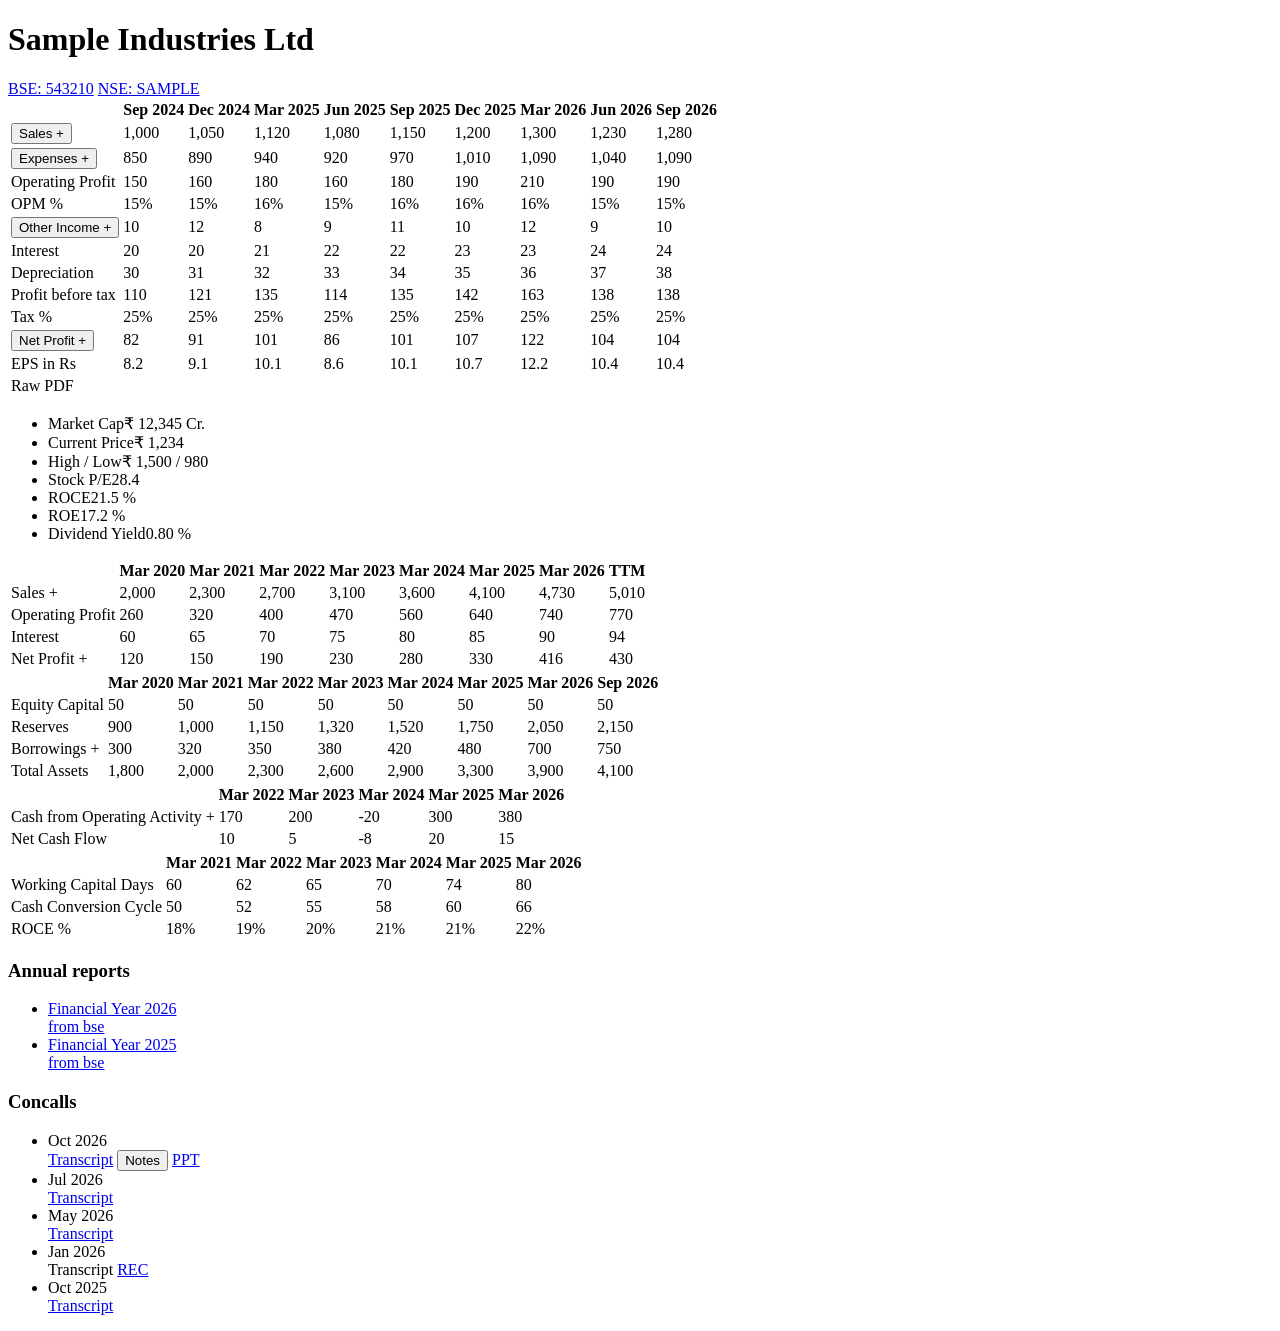
<file: tests/fixtures/screener_sample.html>
<!doctype html>
<html><head><title>Sample Industries Ltd share price</title></head>
<body>
<div id="top">
  <h1 class="h2 shrink-text">Sample Industries Ltd</h1>
  <div class="company-links">
    <a href="https://www.bseindia.com/stock-share-price/x/SAMPLE/543210/"><span class="ink-700 upper">BSE: 543210</span></a>
    <a href="https://www.nseindia.com/get-quotes/equity?symbol=SAMPLE"><span class="ink-700 upper">NSE: SAMPLE</span></a>
  </div>
</div>
<section id="quarters" class="card card-large">
  <table class="data-table responsive-text-nowrap">
    <thead><tr><th class="text"></th>
      <th>Sep 2024</th><th>Dec 2024</th><th>Mar 2025</th><th>Jun 2025</th><th>Sep 2025</th><th>Dec 2025</th><th>Mar 2026</th><th>Jun 2026</th><th>Sep 2026</th>
    </tr></thead>
    <tbody>
      <tr><td class="text"><button class="button-plain">Sales&nbsp;<span class="blue-icon">+</span></button></td>
        <td>1,000</td><td>1,050</td><td>1,120</td><td>1,080</td><td>1,150</td><td>1,200</td><td>1,300</td><td>1,230</td><td>1,280</td></tr>
      <tr><td class="text"><button class="button-plain">Expenses&nbsp;<span class="blue-icon">+</span></button></td>
        <td>850</td><td>890</td><td>940</td><td>920</td><td>970</td><td>1,010</td><td>1,090</td><td>1,040</td><td>1,090</td></tr>
      <tr><td class="text">Operating Profit</td>
        <td>150</td><td>160</td><td>180</td><td>160</td><td>180</td><td>190</td><td>210</td><td>190</td><td>190</td></tr>
      <tr><td class="text">OPM %</td>
        <td>15%</td><td>15%</td><td>16%</td><td>15%</td><td>16%</td><td>16%</td><td>16%</td><td>15%</td><td>15%</td></tr>
      <tr><td class="text"><button class="button-plain">Other Income&nbsp;<span class="blue-icon">+</span></button></td>
        <td>10</td><td>12</td><td>8</td><td>9</td><td>11</td><td>10</td><td>12</td><td>9</td><td>10</td></tr>
      <tr><td class="text">Interest</td><td>20</td><td>20</td><td>21</td><td>22</td><td>22</td><td>23</td><td>23</td><td>24</td><td>24</td></tr>
      <tr><td class="text">Depreciation</td><td>30</td><td>31</td><td>32</td><td>33</td><td>34</td><td>35</td><td>36</td><td>37</td><td>38</td></tr>
      <tr><td class="text">Profit before tax</td><td>110</td><td>121</td><td>135</td><td>114</td><td>135</td><td>142</td><td>163</td><td>138</td><td>138</td></tr>
      <tr><td class="text">Tax %</td><td>25%</td><td>25%</td><td>25%</td><td>25%</td><td>25%</td><td>25%</td><td>25%</td><td>25%</td><td>25%</td></tr>
      <tr><td class="text"><button class="button-plain">Net Profit&nbsp;<span class="blue-icon">+</span></button></td>
        <td>82</td><td>91</td><td>101</td><td>86</td><td>101</td><td>107</td><td>122</td><td>104</td><td>104</td></tr>
      <tr><td class="text">EPS in Rs</td><td>8.2</td><td>9.1</td><td>10.1</td><td>8.6</td><td>10.1</td><td>10.7</td><td>12.2</td><td>10.4</td><td>10.4</td></tr>
      <tr class="font-size-14 ink-600"><td class="text">Raw PDF</td><td></td><td></td><td></td><td></td><td></td><td></td><td></td><td></td><td></td></tr>
    </tbody>
  </table>
</section>

<div id="top"><ul id="top-ratios">
  <li class="flex"><span class="name">Market Cap</span><span class="nowrap value">₹ <span class="number">12,345</span> Cr.</span></li>
  <li class="flex"><span class="name">Current Price</span><span class="nowrap value">₹ <span class="number">1,234</span></span></li>
  <li class="flex"><span class="name">High / Low</span><span class="nowrap value">₹ <span class="number">1,500</span> / <span class="number">980</span></span></li>
  <li class="flex"><span class="name">Stock P/E</span><span class="nowrap value"><span class="number">28.4</span></span></li>
  <li class="flex"><span class="name">ROCE</span><span class="nowrap value"><span class="number">21.5</span> %</span></li>
  <li class="flex"><span class="name">ROE</span><span class="nowrap value"><span class="number">17.2</span> %</span></li>
  <li class="flex"><span class="name">Dividend Yield</span><span class="nowrap value"><span class="number">0.80</span> %</span></li>
</ul></div>
<section id="profit-loss"><table class="data-table">
  <thead><tr><th></th><th>Mar 2020</th><th>Mar 2021</th><th>Mar 2022</th><th>Mar 2023</th><th>Mar 2024</th><th>Mar 2025</th><th>Mar 2026</th><th>TTM</th></tr></thead>
  <tbody>
  <tr><td class="text">Sales&nbsp;+</td><td>2,000</td><td>2,300</td><td>2,700</td><td>3,100</td><td>3,600</td><td>4,100</td><td>4,730</td><td>5,010</td></tr>
  <tr><td class="text">Operating Profit</td><td>260</td><td>320</td><td>400</td><td>470</td><td>560</td><td>640</td><td>740</td><td>770</td></tr>
  <tr><td class="text">Interest</td><td>60</td><td>65</td><td>70</td><td>75</td><td>80</td><td>85</td><td>90</td><td>94</td></tr>
  <tr><td class="text">Net Profit&nbsp;+</td><td>120</td><td>150</td><td>190</td><td>230</td><td>280</td><td>330</td><td>416</td><td>430</td></tr>
  </tbody></table></section>
<section id="balance-sheet"><table class="data-table">
  <thead><tr><th></th><th>Mar 2020</th><th>Mar 2021</th><th>Mar 2022</th><th>Mar 2023</th><th>Mar 2024</th><th>Mar 2025</th><th>Mar 2026</th><th>Sep 2026</th></tr></thead>
  <tbody>
  <tr><td class="text">Equity Capital</td><td>50</td><td>50</td><td>50</td><td>50</td><td>50</td><td>50</td><td>50</td><td>50</td></tr>
  <tr><td class="text">Reserves</td><td>900</td><td>1,000</td><td>1,150</td><td>1,320</td><td>1,520</td><td>1,750</td><td>2,050</td><td>2,150</td></tr>
  <tr><td class="text">Borrowings&nbsp;+</td><td>300</td><td>320</td><td>350</td><td>380</td><td>420</td><td>480</td><td>700</td><td>750</td></tr>
  <tr><td class="text">Total Assets</td><td>1,800</td><td>2,000</td><td>2,300</td><td>2,600</td><td>2,900</td><td>3,300</td><td>3,900</td><td>4,100</td></tr>
  </tbody></table></section>
<section id="cash-flow"><table class="data-table">
  <thead><tr><th></th><th>Mar 2022</th><th>Mar 2023</th><th>Mar 2024</th><th>Mar 2025</th><th>Mar 2026</th></tr></thead>
  <tbody>
  <tr><td class="text">Cash from Operating Activity&nbsp;+</td><td>170</td><td>200</td><td>-20</td><td>300</td><td>380</td></tr>
  <tr><td class="text">Net Cash Flow</td><td>10</td><td>5</td><td>-8</td><td>20</td><td>15</td></tr>
  </tbody></table></section>
<section id="ratios"><table class="data-table">
  <thead><tr><th></th><th>Mar 2021</th><th>Mar 2022</th><th>Mar 2023</th><th>Mar 2024</th><th>Mar 2025</th><th>Mar 2026</th></tr></thead>
  <tbody>
  <tr><td class="text">Working Capital Days</td><td>60</td><td>62</td><td>65</td><td>70</td><td>74</td><td>80</td></tr>
  <tr><td class="text">Cash Conversion Cycle</td><td>50</td><td>52</td><td>55</td><td>58</td><td>60</td><td>66</td></tr>
  <tr><td class="text">ROCE %</td><td>18%</td><td>19%</td><td>20%</td><td>21%</td><td>21%</td><td>22%</td></tr>
  </tbody></table></section>
<section id="documents">
  <div class="documents annual-reports flex-column">
    <h3>Annual reports</h3>
    <ul class="list-links">
      <li><a href="https://www.bseindia.com/bseplus/AnnualReport/543210/AR2026.pdf">Financial Year 2026<div class="ink-600 smaller">from bse</div></a></li>
      <li><a href="https://www.bseindia.com/bseplus/AnnualReport/543210/AR2025.pdf">Financial Year 2025<div class="ink-600 smaller">from bse</div></a></li>
    </ul>
  </div>
  <div class="documents concalls flex-column">
    <h3>Concalls</h3>
    <ul class="list-links">
      <li class="flex"><div class="ink-600">Oct 2026</div>
        <a class="concall-link" href="https://www.bseindia.com/xml-data/corpfiling/AttachLive/t-oct26.pdf" title="Raw Transcript">Transcript</a>
        <button class="concall-link">Notes</button>
        <a class="concall-link" href="https://example.com/ppt.pdf" title="PPT">PPT</a></li>
      <li class="flex"><div class="ink-600">Jul 2026</div>
        <a class="concall-link" href="https://www.bseindia.com/xml-data/corpfiling/AttachLive/t-jul26.pdf" title="Raw Transcript">Transcript</a></li>
      <li class="flex"><div class="ink-600">May 2026</div>
        <a class="concall-link" href="https://www.bseindia.com/xml-data/corpfiling/AttachLive/t-may26.pdf" title="Raw Transcript">Transcript</a></li>
      <li class="flex"><div class="ink-600">Jan 2026</div>
        <span class="concall-link disabled">Transcript</span>
        <a class="concall-link" href="https://example.com/rec" title="Recording">REC</a></li>
      <li class="flex"><div class="ink-600">Oct 2025</div>
        <a class="concall-link" href="https://www.bseindia.com/xml-data/corpfiling/AttachLive/t-oct25.pdf" title="Raw Transcript">Transcript</a></li>
    </ul>
  </div>
</section>
</body></html>
</file>
